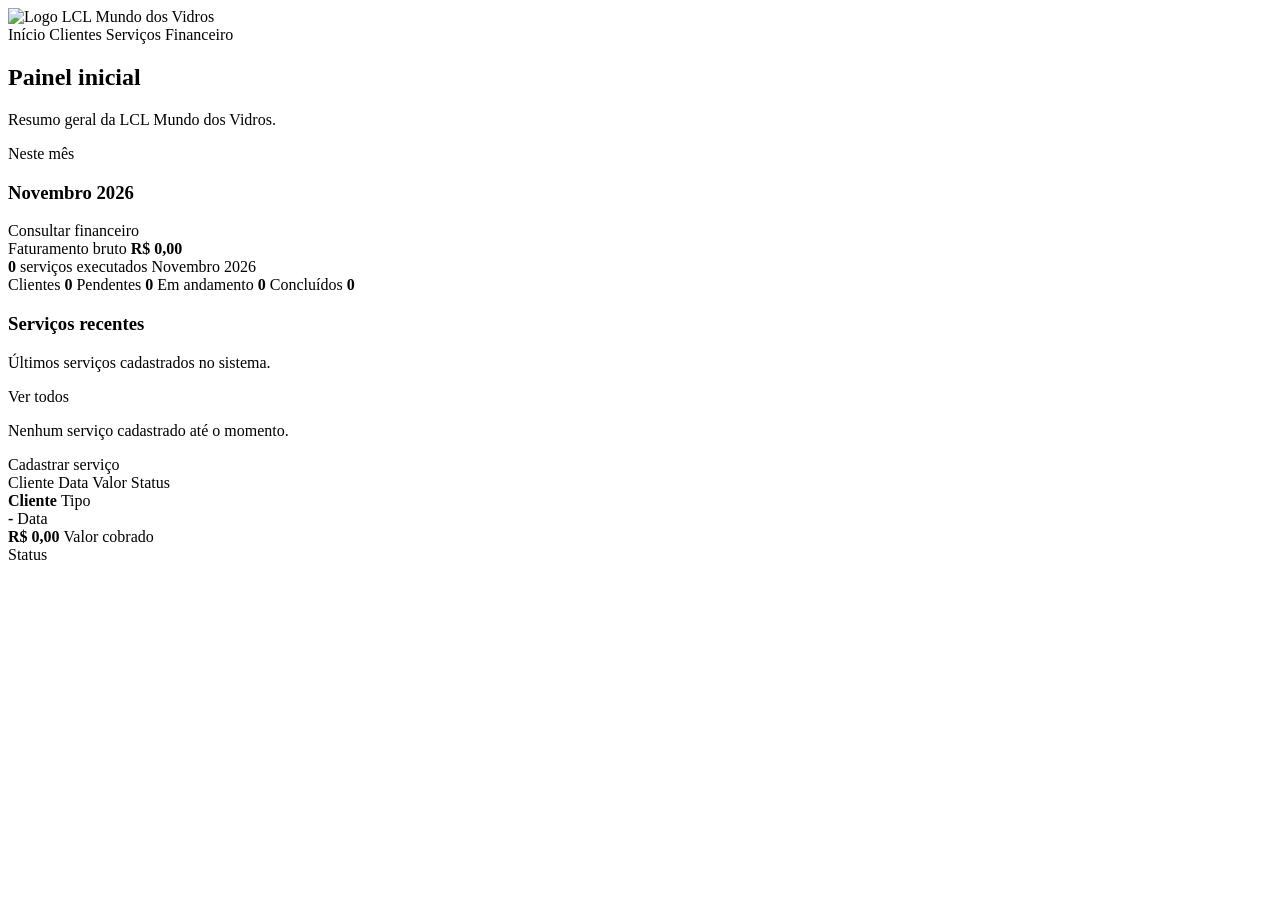
<file: src/main/resources/templates/index.html>
<!DOCTYPE html>
<html lang="pt-BR" xmlns:th="http://www.thymeleaf.org">

<head>
    <meta charset="UTF-8">

    <meta
        name="viewport"
        content="width=device-width, initial-scale=1.0">

    <title>Início | LCL Mundo dos Vidros</title>

    <link
        rel="stylesheet"
        th:href="@{/css/style.css}">
</head>

<body>

    <aside class="menu-lateral">

        <div class="logo">
            <img
                class="logo-imagem"
                th:src="@{/img/logo-lcl.png}"
                alt="Logo LCL Mundo dos Vidros">
        </div>

        <nav>
            <a th:href="@{/}" class="ativo">
                Início
            </a>

            <a th:href="@{/clientes}">
                Clientes
            </a>

            <a th:href="@{/servicos}">
                Serviços
            </a>

            <a th:href="@{/financeiro}">
                Financeiro
            </a>
        </nav>

    </aside>

    <main class="conteudo">

        <header class="cabecalho">
            <h2>Painel inicial</h2>

            <p>
                Resumo geral da LCL Mundo dos Vidros.
            </p>
        </header>

        <section class="home-grid">

            <!-- Resumo financeiro do mês -->

            <article class="painel resumo-mensal">

                <div class="titulo-resumo">

                    <div>
                        <span class="rotulo-resumo">
                            Neste mês
                        </span>

                        <h3 th:text="${nomeMes}">
                            Novembro 2026
                        </h3>
                    </div>

                    <a
                        class="link-consultar"
                        th:href="@{/financeiro}">
                        Consultar financeiro
                    </a>

                </div>

                <div class="cartao-faturamento">

                    <span>Faturamento bruto</span>

                    <strong
                        th:text="${'R$ ' + #numbers.formatDecimal(
                            totalBrutoMes,
                            1,
                            'POINT',
                            2,
                            'COMMA'
                        )}">
                        R$ 0,00
                    </strong>

                    <div class="rodape-faturamento">

                        <span>
                            <b th:text="${quantidadeExecutadosMes}">
                                0
                            </b>

                            <span
                                th:text="${quantidadeExecutadosMes == 1
                                    ? ' serviço executado'
                                    : ' serviços executados'}">
                                serviços executados
                            </span>
                        </span>

                        <span th:text="${nomeMes}">
                            Novembro 2026
                        </span>

                    </div>

                </div>

                <!-- Quantidades gerais -->

                <div class="resumo-status">

                    <a
                        class="item-status"
                        th:href="@{/clientes}">

                        <span>Clientes</span>

                        <strong th:text="${quantidadeClientes}">
                            0
                        </strong>

                    </a>

                    <a
                        class="item-status"
                        th:href="@{/servicos(status='Pendente')}">

                        <span>Pendentes</span>

                        <strong th:text="${quantidadePendentes}">
                            0
                        </strong>

                    </a>

                    <a
                        class="item-status"
                        th:href="@{/servicos(status='Em andamento')}">

                        <span>Em andamento</span>

                        <strong th:text="${quantidadeEmAndamento}">
                            0
                        </strong>

                    </a>

                    <a
                        class="item-status"
                        th:href="@{/servicos(status='Concluído')}">

                        <span>Concluídos</span>

                        <strong th:text="${quantidadeConcluidos}">
                            0
                        </strong>

                    </a>

                </div>

            </article>

            <!-- Serviços recentes -->

            <article class="painel painel-servicos-recentes">

                <div class="cabecalho-servicos-recentes">

                    <div>
                        <h3>Serviços recentes</h3>

                        <p>
                            Últimos serviços cadastrados no sistema.
                        </p>
                    </div>

                    <a
                        class="botao"
                        th:href="@{/servicos}">
                        Ver todos
                    </a>

                </div>

                <!-- Só aparece quando não existem serviços -->

                <div
                    class="estado-vazio"
                    th:if="${#lists.isEmpty(servicosRecentes)}">

                    <p>
                        Nenhum serviço cadastrado até o momento.
                    </p>

                    <a
                        class="botao"
                        th:href="@{/servicos/novo}">
                        Cadastrar serviço
                    </a>

                </div>

                <!-- Só aparece quando existem serviços -->

                <div
                    class="lista-servicos-home"
                    th:unless="${#lists.isEmpty(servicosRecentes)}">

                    <div class="cabecalho-lista-home">
                        <span>Cliente</span>
                        <span>Data</span>
                        <span>Valor</span>
                        <span>Status</span>
                    </div>

                    <a
                        class="servico-home"
                        th:each="servico : ${servicosRecentes}"
                        th:href="@{/servicos/{id}/consultar(
                            id=${servico.idServico}
                        )}">

                        <!-- Cliente e tipo -->

                        <div class="servico-home-cliente">

                            <strong
                                th:text="${servico.cliente != null
                                    ? 'ID ' + servico.cliente.idCliente
                                        + ' - ' + servico.cliente.nome
                                    : 'Cliente não informado'}">
                                Cliente
                            </strong>

                            <span
                                th:text="${servico.tipoDeServico != null
                                    ? servico.tipoDeServico.tipo
                                    : 'Tipo não informado'}">
                                Tipo
                            </span>

                        </div>

                        <!-- Data -->

                        <div class="servico-home-data">

                            <strong
                                th:text="${servico.dataInstalacao != null
                                    ? #temporals.format(
                                        servico.dataInstalacao,
                                        'dd/MM/yyyy'
                                      )
                                    : (servico.dataVenda != null
                                        ? #temporals.format(
                                            servico.dataVenda,
                                            'dd/MM/yyyy'
                                          )
                                        : '-')}">
                                -
                            </strong>

                            <span
                                th:text="${servico.dataInstalacao != null
                                    ? 'Execução'
                                    : (servico.dataVenda != null
                                        ? 'Venda'
                                        : 'Sem data')}">
                                Data
                            </span>

                        </div>

                        <!-- Valor -->

                        <div class="servico-home-valor">

                            <strong
                                th:text="${servico.valorCobrado != null
                                    ? 'R$ ' + #numbers.formatDecimal(
                                        servico.valorCobrado,
                                        1,
                                        'POINT',
                                        2,
                                        'COMMA'
                                      )
                                    : '-'}">
                                R$ 0,00
                            </strong>

                            <span>Valor cobrado</span>

                        </div>

                        <!-- Status -->

                        <div class="servico-home-status">

                            <span
                                class="status-servico"
                                th:classappend="${servico.statusServico == 'Pendente'}
                                    ? ' status-pendente'
                                    : (${servico.statusServico == 'Em andamento'}
                                        ? ' status-andamento'
                                        : (${servico.statusServico == 'Concluído'}
                                            ? ' status-concluido'
                                            : ''))"
                                th:text="${servico.statusServico != null
                                    and !servico.statusServico.isBlank()
                                    ? servico.statusServico
                                    : 'Sem status'}">
                                Status
                            </span>

                        </div>

                    </a>

                </div>

            </article>

        </section>

    </main>

</body>

</html>
</file>
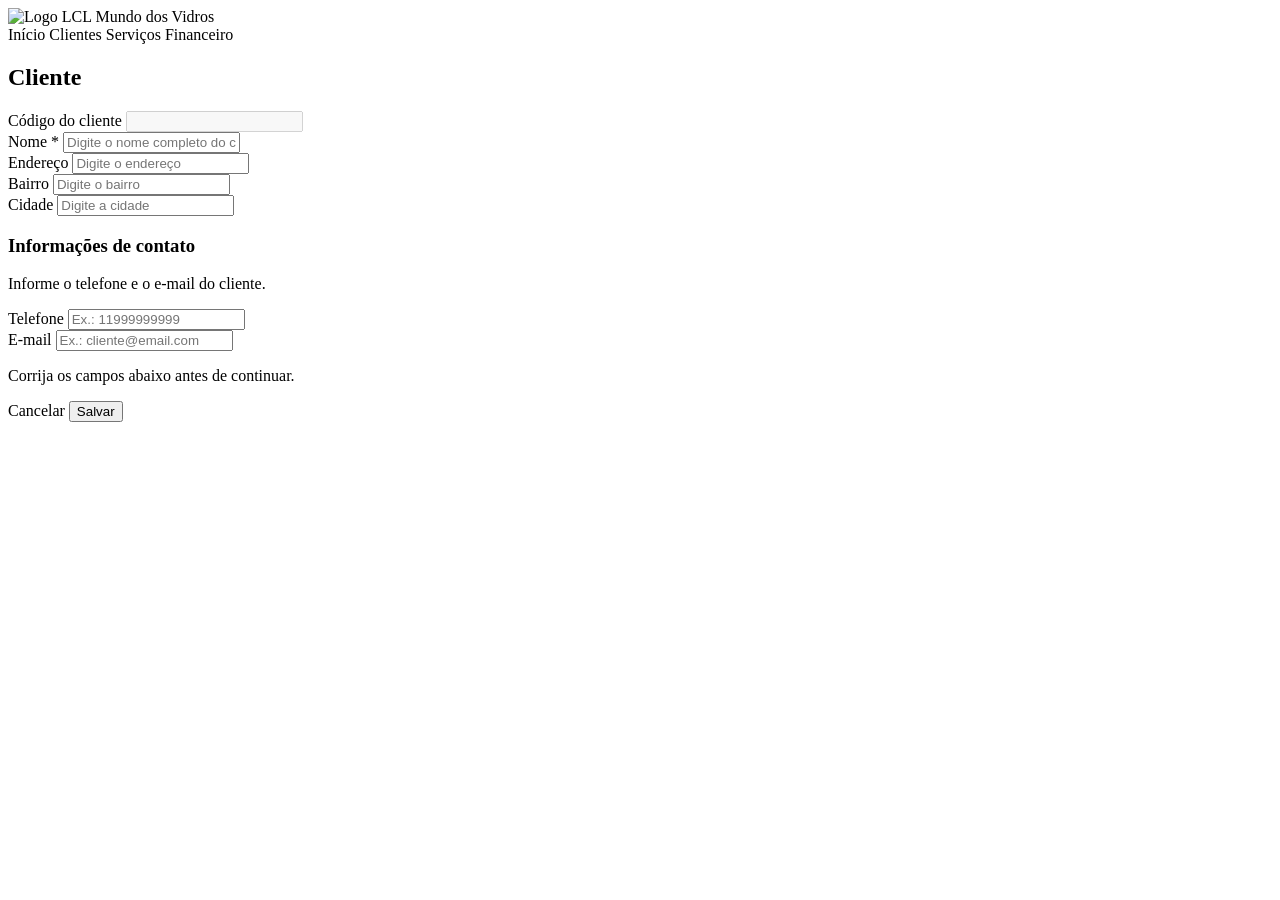
<file: src/main/resources/templates/clientes/formulario.html>
<!DOCTYPE html>
<html lang="pt-BR" xmlns:th="http://www.thymeleaf.org">
<head>
    <meta charset="UTF-8">

    <meta
        name="viewport"
        content="width=device-width, initial-scale=1.0">

    <title
        th:text="${cliente.idCliente == null}
            ? 'Novo cliente | LCL Mundo dos Vidros'
            : 'Editar cliente | LCL Mundo dos Vidros'">
        Cliente | LCL Mundo dos Vidros
    </title>

    <link
        rel="stylesheet"
        th:href="@{/css/style.css}">
</head>

<body>

    <aside class="menu-lateral">
        <div class="logo">
            <img
                class="logo-imagem"
                th:src="@{/img/logo-lcl.png}"
                alt="Logo LCL Mundo dos Vidros">
        </div>

        <nav>
            <a th:href="@{/}">Início</a>
            <a th:href="@{/clientes}" class="ativo">Clientes</a>
            <a th:href="@{/servicos}">Serviços</a>
            <a th:href="@{/financeiro}">Financeiro</a>
        </nav>
    </aside>

    <main class="conteudo">

        <header class="cabecalho">
            <h2
                th:text="${cliente.idCliente == null}
                    ? 'Novo cliente'
                    : 'Editar cliente'">
                Cliente
            </h2>

            <p
                th:text="${cliente.idCliente == null}
                    ? 'Preencha os dados para cadastrar um cliente.'
                    : 'Altere os dados do cliente selecionado.'">
            </p>
        </header>

        <section class="painel painel-formulario">

            <form
                class="formulario"
                th:action="@{/clientes/salvar}"
                th:object="${cliente}"
                method="post">

                <input
                    type="hidden"
                    th:field="*{idCliente}">

                <div
                    class="campo campo-completo"
                    th:if="${cliente.idCliente != null}">

                    <label for="idClienteExibido">
                        Código do cliente
                    </label>

                    <input
                        id="idClienteExibido"
                        type="text"
                        th:value="${cliente.idCliente}"
                        disabled>
                </div>

                <div class="campo campo-completo">
                    <label for="nome">
                        Nome <span class="obrigatorio">*</span>
                    </label>

                    <input
                        id="nome"
                        type="text"
                        th:field="*{nome}"
                        minlength="3"
                        maxlength="255"
                        pattern="[A-Za-zÀ-ÿ\s]+"
                        placeholder="Digite o nome completo do cliente"
                        required>

                    <span
                        class="mensagem-erro"
                        th:if="${#fields.hasErrors('nome')}"
                        th:errors="*{nome}">
                    </span>
                </div>

                <div class="campo campo-completo">
                    <label for="endereco">Endereço</label>

                    <input
                        id="endereco"
                        type="text"
                        th:field="*{endereco}"
                        minlength="5"
                        maxlength="255"
                        placeholder="Digite o endereço"
                        required>
                    <span
                        class="mensagem-erro"
                        th:if="${#fields.hasErrors('endereco')}"
                        th:errors="*{endereco}">
                    </span>
                </div>

                <div class="campo">
                    <label for="bairro">Bairro</label>

                    <input
                        id="bairro"
                        type="text"
                        th:field="*{bairro}"
                        minlength="3"
                        maxlength="255"
                        placeholder="Digite o bairro"
                        required>
                    <span
                        class="mensagem-erro"
                        th:if="${#fields.hasErrors('bairro')}"
                        th:errors="*{bairro}">
                    </span>
                </div>

                <div class="campo">
                    <label for="cidade">Cidade</label>

                    <input
                        id="cidade"
                        type="text"
                        th:field="*{cidade}"
                        minlength="3"
                        maxlength="255"
                        pattern="[A-Za-zÀ-ÿ\s]+"
                        placeholder="Digite a cidade"
                        required>
                    <span
                        class="mensagem-erro"
                        th:if="${#fields.hasErrors('cidade')}"
                        th:errors="*{cidade}">
                    </span>
                </div>
                

                <div class="separador-formulario campo-completo">
                        <h3>Informações de contato</h3>
                        <p>Informe o telefone e o e-mail do cliente.</p>
                    </div>

                    <div class="campo">
                        <label for="telefone">Telefone</label>

                        <input
                            id="telefone"
                            type="tel"
                            th:field="*{contato.telefone}"
                            maxlength="20"
                            pattern="^[0-9()\- ]+"
                            placeholder="Ex.: 11999999999"
                            required>

                        <span
                            class="mensagem-erro"
                            th:if="${#fields.hasErrors('contato.telefone')}"
                            th:errors="*{contato.telefone}">
                        </span>
                    </div>

                    <div class="campo">
                        <label for="email">E-mail</label>

                        <input
                            id="email"
                            type="email"
                            th:field="*{contato.email}"
                            maxlength="255"
                            placeholder="Ex.: cliente@email.com"
                            required>

                        <span
                            class="mensagem-erro"
                            th:if="${#fields.hasErrors('contato.email')}"
                            th:errors="*{contato.email}">
                        </span>
                </div>

                <div
                    class="mensagem-erro-geral"
                    th:if="${#fields.hasAnyErrors()}">

                    <p>Corrija os campos abaixo antes de continuar.</p>

                </div>


                <div class="acoes-formulario campo-completo">
                    <a
                        class="botao botao-secundario"
                        th:href="@{/clientes}">
                        Cancelar
                    </a>

                    <button
                        class="botao botao-salvar"
                        type="submit"
                        th:text="${cliente.idCliente == null}
                            ? 'Salvar cliente'
                            : 'Salvar alterações'">
                        Salvar
                    </button>
                </div>

            </form>

        </section>

    </main>

</body>
</html>
</file>
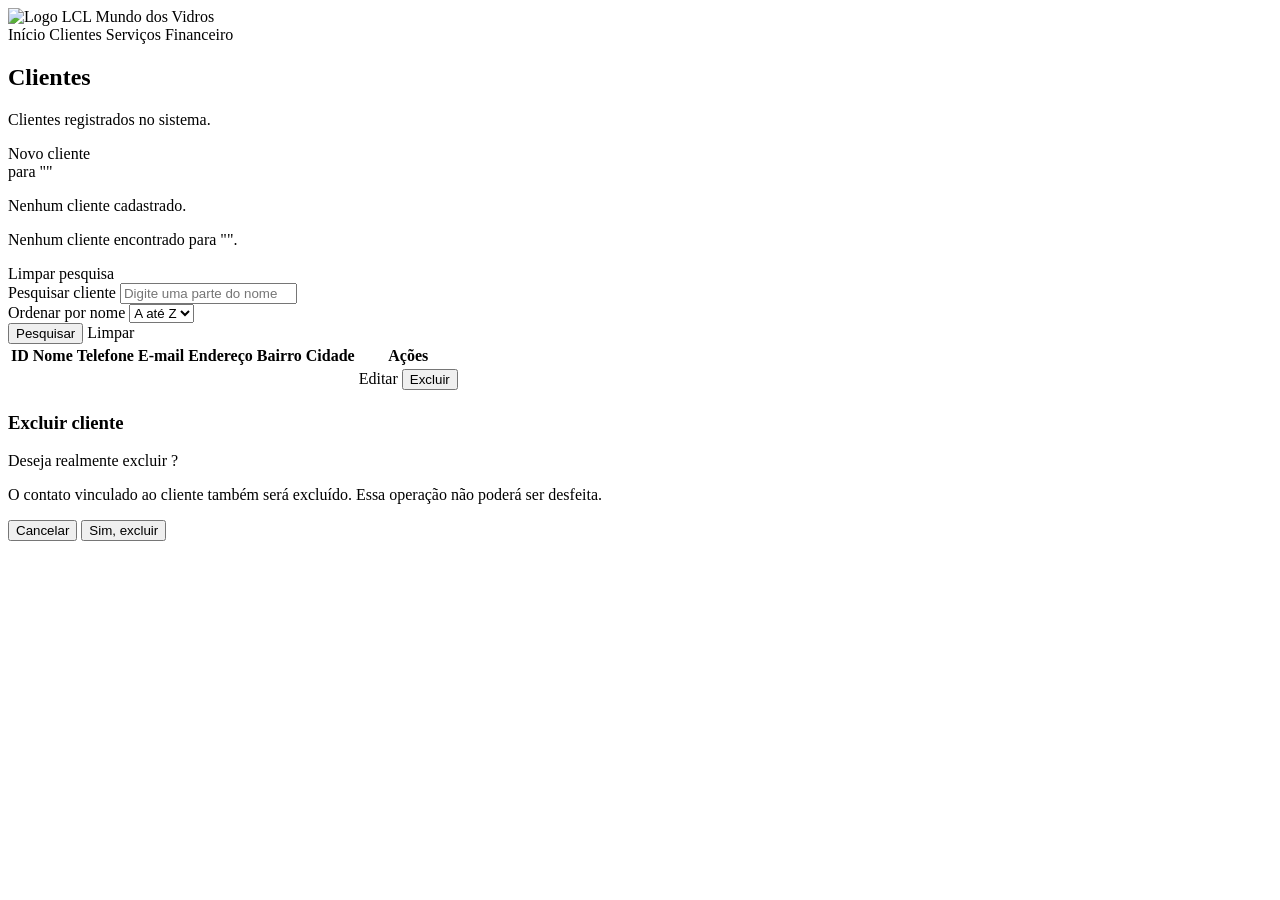
<file: src/main/resources/templates/clientes/lista.html>
<!DOCTYPE html>
<html lang="pt-BR" xmlns:th="http://www.thymeleaf.org">
<head>
    <meta charset="UTF-8">

    <meta
        name="viewport"
        content="width=device-width, initial-scale=1.0">

    <title>Clientes | LCL Mundo dos Vidros</title>

    <link
        rel="stylesheet"
        th:href="@{/css/style.css}">
</head>

<body>

    <aside class="menu-lateral">
        <div class="logo">
            <img
                class="logo-imagem"
                th:src="@{/img/logo-lcl.png}"
                alt="Logo LCL Mundo dos Vidros">
        </div>

        <nav>
            <a th:href="@{/}">Início</a>
            <a th:href="@{/clientes}" class="ativo">Clientes</a>
            <a th:href="@{/servicos}">Serviços</a>
            <a th:href="@{/financeiro}">Financeiro</a>
        </nav>
    </aside>

    <main class="conteudo">

        <div
            class="alerta-sucesso"
            th:if="${mensagem}"
            th:text="${mensagem}">
        </div>

        <div
            class="alerta-erro"
            th:if="${mensagemErro}"
            th:text="${mensagemErro}">
        </div>

        <header class="cabecalho cabecalho-lista">
            <div>
                <h2>Clientes</h2>
                <p>Clientes registrados no sistema.</p>
            </div>

            <a th:href="@{/clientes/novo}" class="botao">
                 Novo cliente
            </a>
        </header>

        <section class="painel">

        <div class="resumo-resultados">

            <span
                th:text="${#lists.size(clientes) == 1}
                    ? '1 cliente encontrado'
                    : ${#lists.size(clientes)} + ' clientes encontrados'">
            </span>

            <span
                th:if="${nomePesquisado != null
                    and !nomePesquisado.isBlank()}">

                para
                "<strong th:text="${nomePesquisado}"></strong>"
            </span>

        </div>

            <div
                    class="estado-vazio"
                    th:if="${#lists.isEmpty(clientes)}">

                <p
                    th:if="${nomePesquisado == null
                        or nomePesquisado.isBlank()}">
                    Nenhum cliente cadastrado.
                </p>

                <p
                    th:unless="${nomePesquisado == null
                        or nomePesquisado.isBlank()}">

                    Nenhum cliente encontrado para
                    "<strong th:text="${nomePesquisado}"></strong>".
                </p>

                <a
                    class="botao botao-secundario"
                    th:if="${nomePesquisado != null
                        and !nomePesquisado.isBlank()}"
                    th:href="@{/clientes}">
                    Limpar pesquisa
                </a>

             </div>


             <section class="painel painel-filtros">

                <form
                    class="formulario-pesquisa"
                    th:action="@{/clientes}"
                    method="get">

                    <div class="campo-pesquisa">
                        <label for="nome">Pesquisar cliente</label>

                        <input
                            id="nome"
                            type="search"
                            name="nome"
                            th:value="${nomePesquisado}"
                            placeholder="Digite uma parte do nome"
                            autocomplete="off">
                    </div>

                    <div class="campo-ordenacao">
                        <label for="ordem">Ordenar por nome</label>

                        <select
                                id="ordem"
                                name="ordem"
                                onchange="this.form.submit()">

                            <option
                                value="asc"
                                th:selected="${ordemSelecionada == 'asc'}">
                                A até Z
                            </option>

                            <option
                                value="desc"
                                th:selected="${ordemSelecionada == 'desc'}">
                                Z até A
                            </option>
                        </select>
                    </div>

                    <div class="acoes-pesquisa">

                        <button
                            class="botao botao-pesquisar"
                            type="submit">
                            Pesquisar
                        </button>

                        <a
                            class="botao botao-limpar"
                            th:href="@{/clientes}">
                            Limpar
                        </a>

                    </div>

                </form>

</section>

            <div
                class="tabela-responsiva"
                th:unless="${#lists.isEmpty(clientes)}">

                <table class="tabela">
                    <thead>
                        <tr>
                            <th>ID</th>
                            <th>Nome</th>
                            <th>Telefone</th>
                            <th>E-mail</th>
                            <th>Endereço</th>
                            <th>Bairro</th>
                            <th>Cidade</th>
                            <th>Ações</th>
                        </tr>
                    </thead>

                   <tbody>
                        <tr th:each="cliente : ${clientes}">
                            <td th:text="${cliente.idCliente}"></td>
                            <td th:text="${cliente.nome}"></td>

                            <td
                                th:text="${cliente.contato != null
                                    and cliente.contato.telefone != null
                                    and !cliente.contato.telefone.isBlank()
                                    ? cliente.contato.telefone
                                    : '-'}">
                            </td>

                            <td
                                th:text="${cliente.contato != null
                                    and cliente.contato.email != null
                                    and !cliente.contato.email.isBlank()
                                    ? cliente.contato.email
                                    : '-'}">
                            </td>

                            <td th:text="${cliente.endereco ?: '-'}"></td>
                            <td th:text="${cliente.bairro ?: '-'}"></td>
                            <td th:text="${cliente.cidade ?: '-'}"></td>

                                <td class="acoes-tabela">

                                    <div class="grupo-acoes">

                                        <a
                                            class="botao-editar"
                                            th:href="@{/clientes/{id}/editar(
                                                id=${cliente.idCliente}
                                            )}">
                                            Editar
                                        </a>

                                        <button
                                            class="botao-excluir"
                                            type="button"
                                            th:attr="
                                                data-id=${cliente.idCliente},
                                                data-nome=${cliente.nome}"
                                            onclick="abrirConfirmacaoExclusao(this)">
                                            Excluir
                                        </button>

                                    </div>

                                </td>
                        </tr>
                    </tbody>

                </table>

            </div>
        </section>

    </main>

    <div
    id="modalExclusao"
    class="modal"
    aria-hidden="true">

    <div class="modal-conteudo">

        <h3>Excluir cliente</h3>

        <p>
            Deseja realmente excluir
            <strong id="nomeClienteExclusao"></strong>?
        </p>

        <p class="aviso-exclusao">
            O contato vinculado ao cliente também será excluído.
            Essa operação não poderá ser desfeita.
        </p>

        <form
            id="formExclusao"
            th:action="@{/clientes/excluir}"
            method="post">

            <input
                id="idClienteExclusao"
                type="hidden"
                name="id">

            <div class="acoes-modal">

                <button
                    class="botao botao-secundario"
                    type="button"
                    onclick="fecharConfirmacaoExclusao()">
                    Cancelar
                </button>

                <button
                    class="botao botao-confirmar-exclusao"
                    type="submit">
                    Sim, excluir
                </button>

            </div>

        </form>

    </div>

</div>

<script>
    function abrirConfirmacaoExclusao(botao) {
        const idCliente = botao.dataset.id;
        const nomeCliente = botao.dataset.nome;

        document.getElementById("idClienteExclusao").value = idCliente;
        document.getElementById("nomeClienteExclusao").textContent =
            '"' + nomeCliente + '"';

        const modal = document.getElementById("modalExclusao");

        modal.classList.add("modal-visivel");
        modal.setAttribute("aria-hidden", "false");
    }

    function fecharConfirmacaoExclusao() {
        const modal = document.getElementById("modalExclusao");

        modal.classList.remove("modal-visivel");
        modal.setAttribute("aria-hidden", "true");

        document.getElementById("idClienteExclusao").value = "";
        document.getElementById("nomeClienteExclusao").textContent = "";
    }

    document
        .getElementById("modalExclusao")
        .addEventListener("click", function (evento) {
            if (evento.target === this) {
                fecharConfirmacaoExclusao();
            }
        });

    document.addEventListener("keydown", function (evento) {
        if (evento.key === "Escape") {
            fecharConfirmacaoExclusao();
        }
    });
</script>

</body>
</html>
</file>
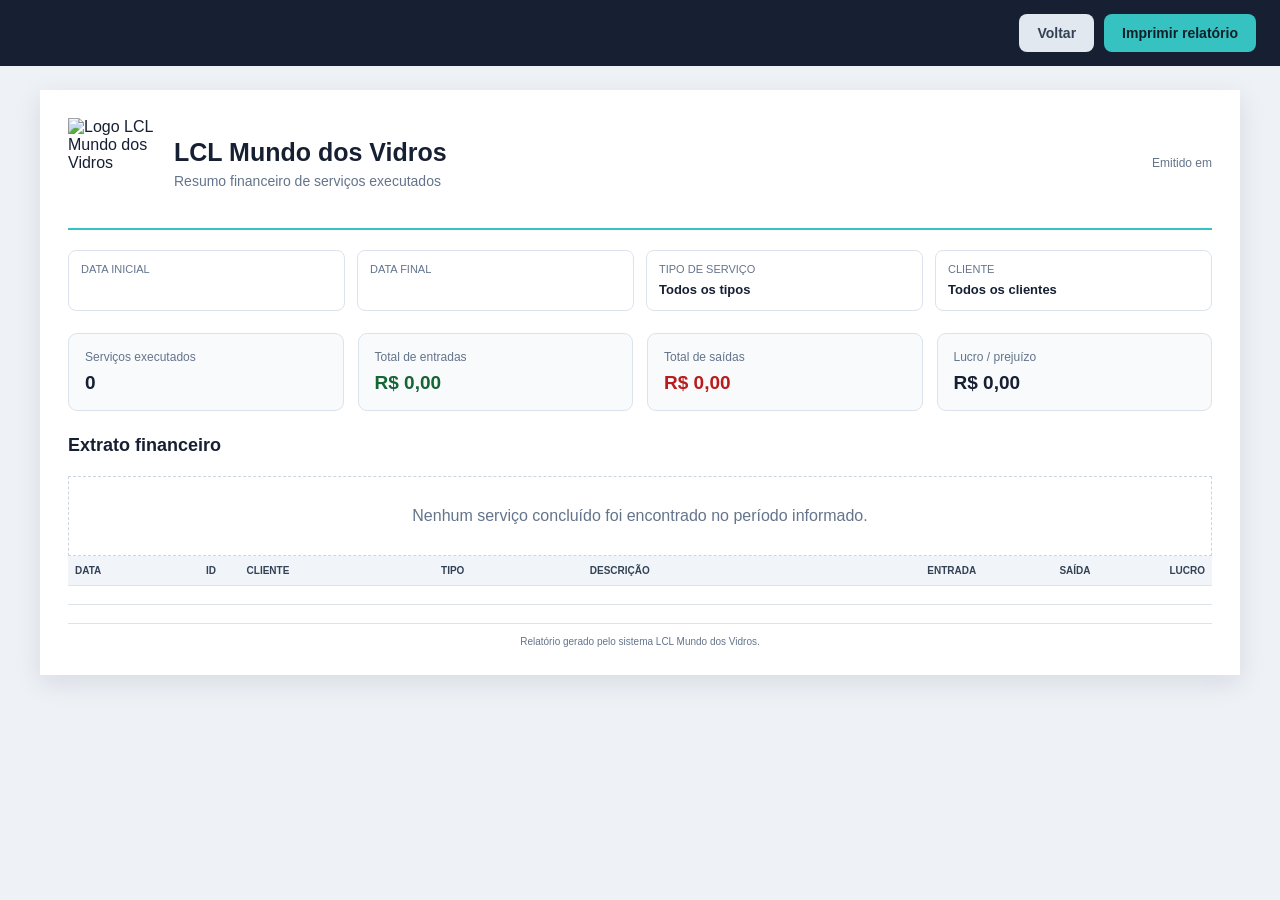
<file: src/main/resources/templates/financeiro/impressao.html>
<!DOCTYPE html>
<html lang="pt-BR" xmlns:th="http://www.thymeleaf.org">

<head>
    <meta charset="UTF-8">

    <meta
        name="viewport"
        content="width=device-width, initial-scale=1.0">

    <title>Impressão do resumo financeiro</title>

    <style>
        * {
            box-sizing: border-box;
        }

        body {
            margin: 0;
            background: #eef2f7;
            color: #172033;
            font-family: Arial, Helvetica, sans-serif;
        }

        .acoes-impressao {
            position: sticky;
            top: 0;
            z-index: 10;
            display: flex;
            justify-content: flex-end;
            gap: 10px;
            padding: 14px 24px;
            background: #172033;
        }

        .botao {
            display: inline-block;
            padding: 11px 18px;
            border: 0;
            border-radius: 8px;
            background: #35c2c1;
            color: #10202a;
            font-size: 14px;
            font-weight: bold;
            text-decoration: none;
            cursor: pointer;
        }

        .botao-secundario {
            background: #e2e8f0;
            color: #334155;
        }

        .relatorio {
            width: min(1200px, calc(100% - 40px));
            margin: 24px auto;
            padding: 28px;
            background: #ffffff;
            box-shadow: 0 8px 25px rgba(15, 23, 42, 0.10);
        }

        .cabecalho-relatorio {
            display: flex;
            align-items: center;
            justify-content: space-between;
            gap: 24px;
            padding-bottom: 20px;
            border-bottom: 2px solid #35c2c1;
        }

        .marca {
            display: flex;
            align-items: center;
            gap: 16px;
        }

        .marca img {
            width: 90px;
            height: 90px;
            object-fit: contain;
        }

        .marca h1 {
            margin: 0;
            font-size: 25px;
        }

        .marca p {
            margin: 6px 0 0;
            color: #64748b;
            font-size: 14px;
        }

        .emissao {
            color: #64748b;
            font-size: 12px;
            text-align: right;
        }

        .filtros-aplicados {
            display: grid;
            grid-template-columns: repeat(4, 1fr);
            gap: 12px;
            margin-top: 20px;
        }

        .filtro {
            padding: 12px;
            border: 1px solid #dce3ec;
            border-radius: 8px;
        }

        .filtro span {
            display: block;
            margin-bottom: 5px;
            color: #64748b;
            font-size: 11px;
            text-transform: uppercase;
        }

        .filtro strong {
            font-size: 13px;
        }

        .totais {
            display: grid;
            grid-template-columns: repeat(4, 1fr);
            gap: 14px;
            margin: 22px 0;
        }

        .total {
            padding: 16px;
            border: 1px solid #dce3ec;
            border-radius: 9px;
            background: #f8fafc;
        }

        .total span {
            display: block;
            margin-bottom: 8px;
            color: #64748b;
            font-size: 12px;
        }

        .total strong {
            font-size: 19px;
        }

        .entrada {
            color: #166534;
        }

        .saida,
        .prejuizo {
            color: #b91c1c;
        }

        .lucro {
            color: #167979;
        }

        h2 {
            margin: 24px 0 12px;
            font-size: 18px;
        }

        table {
            width: 100%;
            border-collapse: collapse;
            table-layout: fixed;
        }

        th,
        td {
            padding: 9px 7px;
            border-bottom: 1px solid #dce3ec;
            vertical-align: middle;
            font-size: 10px;
        }

        th {
            background: #f1f5f9;
            color: #334155;
            text-align: left;
            text-transform: uppercase;
        }

        .col-data {
            width: 10%;
        }

        .col-id {
            width: 5%;
            text-align: center;
        }

        .col-cliente {
            width: 17%;
        }

        .col-tipo {
            width: 13%;
        }

        .col-descricao {
            width: 25%;
            overflow-wrap: anywhere;
        }

        .col-valor {
            width: 10%;
            text-align: right;
            white-space: nowrap;
        }

        .estado-vazio {
            margin-top: 20px;
            padding: 30px;
            border: 1px dashed #cbd5e1;
            text-align: center;
            color: #64748b;
        }

        .rodape-relatorio {
            margin-top: 18px;
            padding-top: 12px;
            border-top: 1px solid #dce3ec;
            color: #64748b;
            font-size: 10px;
            text-align: center;
        }

        @page {
            size: A4 landscape;
            margin: 12mm;
        }

        @media print {
            body {
                background: white;
            }

            .nao-imprimir {
                display: none !important;
            }

            .relatorio {
                width: 100%;
                margin: 0;
                padding: 0;
                box-shadow: none;
            }

            thead {
                display: table-header-group;
            }

            tr {
                page-break-inside: avoid;
            }

            .cabecalho-relatorio,
            .totais,
            .filtros-aplicados {
                page-break-inside: avoid;
            }
        }
    </style>
</head>

<body>

    <div class="acoes-impressao nao-imprimir">

        <a
            class="botao botao-secundario"
            th:href="@{/financeiro(
                dataInicial=${dataInicial},
                dataFinal=${dataFinal},
                cliente=${clientePesquisado}
            )}">
            Voltar
        </a>

        <button
            class="botao"
            type="button"
            onclick="window.print()">
            Imprimir relatório
        </button>

    </div>

    <main class="relatorio">

        <header class="cabecalho-relatorio">

            <div class="marca">

                <img
                    th:src="@{/img/logo-lcl.png}"
                    alt="Logo LCL Mundo dos Vidros">

                <div>
                    <h1>LCL Mundo dos Vidros</h1>

                    <p>
                        Resumo financeiro de serviços executados
                    </p>
                </div>

            </div>

            <div class="emissao">
                Emitido em
                <strong
                    th:text="${#temporals.format(
                        emitidoEm,
                        'dd/MM/yyyy HH:mm'
                    )}">
                </strong>
            </div>

        </header>

        <section class="filtros-aplicados">

            <div class="filtro">
                <span>Data inicial</span>

                <strong
                    th:text="${#temporals.format(
                        dataInicial,
                        'dd/MM/yyyy'
                    )}">
                </strong>
            </div>

            <div class="filtro">
                <span>Data final</span>

                <strong
                    th:text="${#temporals.format(
                        dataFinal,
                        'dd/MM/yyyy'
                    )}">
                </strong>
            </div>

            <div class="filtro">
                <span>Tipo de serviço</span>

                <strong th:text="${tipoSelecionadoNome}">
                    Todos os tipos
                </strong>
            </div>

            <div class="filtro">
                <span>Cliente</span>

                <strong
                    th:text="${clientePesquisado != null
                        and !clientePesquisado.isBlank()
                        ? clientePesquisado
                        : 'Todos os clientes'}">
                    Todos os clientes
                </strong>
            </div>

        </section>

        <section class="totais">

            <article class="total">
                <span>Serviços executados</span>

                <strong
                    th:text="${resumo.quantidadeServicos}">
                    0
                </strong>
            </article>

            <article class="total">
                <span>Total de entradas</span>

                <strong
                    class="entrada"
                    th:text="${'R$ ' + #numbers.formatDecimal(
                        resumo.totalEntradas,
                        1,
                        'POINT',
                        2,
                        'COMMA'
                    )}">
                    R$ 0,00
                </strong>
            </article>

            <article class="total">
                <span>Total de saídas</span>

                <strong
                    class="saida"
                    th:text="${'R$ ' + #numbers.formatDecimal(
                        resumo.totalSaidas,
                        1,
                        'POINT',
                        2,
                        'COMMA'
                    )}">
                    R$ 0,00
                </strong>
            </article>

            <article class="total">
                <span>Lucro / prejuízo</span>

                <strong
                    th:class="${resumo.lucro.signum() >= 0}
                        ? 'lucro'
                        : 'prejuizo'"
                    th:text="${'R$ ' + #numbers.formatDecimal(
                        resumo.lucro,
                        1,
                        'POINT',
                        2,
                        'COMMA'
                    )}">
                    R$ 0,00
                </strong>
            </article>

        </section>

        <h2>Extrato financeiro</h2>

        <div
            class="estado-vazio"
            th:if="${#lists.isEmpty(resumo.servicos)}">

            Nenhum serviço concluído foi encontrado
            no período informado.

        </div>

        <table
            th:unless="${#lists.isEmpty(resumo.servicos)}">

            <thead>
                <tr>
                    <th class="col-data">Data</th>
                    <th class="col-id">ID</th>
                    <th class="col-cliente">Cliente</th>
                    <th class="col-tipo">Tipo</th>
                    <th class="col-descricao">Descrição</th>
                    <th class="col-valor">Entrada</th>
                    <th class="col-valor">Saída</th>
                    <th class="col-valor">Lucro</th>
                </tr>
            </thead>

            <tbody>

                <tr th:each="servico : ${resumo.servicos}">

                    <td
                        class="col-data"
                        th:text="${#temporals.format(
                            servico.dataInstalacao,
                            'dd/MM/yyyy'
                        )}">
                    </td>

                    <td
                        class="col-id"
                        th:text="${servico.idServico}">
                    </td>

                    <td
                        class="col-cliente"
                        th:text="${servico.cliente != null
                            ? servico.cliente.nome
                            : '-'}">
                    </td>

                    <td
                        class="col-tipo"
                        th:text="${servico.tipoDeServico != null
                            ? servico.tipoDeServico.tipo
                            : '-'}">
                    </td>

                    <td
                        class="col-descricao"
                        th:text="${servico.descricao != null
                            and !servico.descricao.isBlank()
                            ? servico.descricao
                            : '-'}">
                    </td>

                    <td class="col-valor entrada">
                        <span
                            th:text="${'R$ '
                                + #numbers.formatDecimal(
                                    servico.valorCobrado != null
                                        ? servico.valorCobrado
                                        : T(java.math.BigDecimal).ZERO,
                                    1,
                                    'POINT',
                                    2,
                                    'COMMA'
                                )}">
                        </span>
                    </td>

                    <td class="col-valor saida">
                        <span
                            th:text="${'R$ '
                                + #numbers.formatDecimal(
                                    servico.valorCusto != null
                                        ? servico.valorCusto
                                        : T(java.math.BigDecimal).ZERO,
                                    1,
                                    'POINT',
                                    2,
                                    'COMMA'
                                )}">
                        </span>
                    </td>

                    <td
                        class="col-valor"
                        th:with="
                            entradaServico=${servico.valorCobrado != null
                                ? servico.valorCobrado
                                : T(java.math.BigDecimal).ZERO},
                            saidaServico=${servico.valorCusto != null
                                ? servico.valorCusto
                                : T(java.math.BigDecimal).ZERO},
                            resultadoServico=${entradaServico.subtract(
                                saidaServico
                            )}
                        ">

                        <span
                            th:class="${resultadoServico.signum() >= 0}
                                ? 'lucro'
                                : 'prejuizo'"
                            th:text="${'R$ '
                                + #numbers.formatDecimal(
                                    resultadoServico,
                                    1,
                                    'POINT',
                                    2,
                                    'COMMA'
                                )}">
                        </span>
                    </td>

                </tr>

            </tbody>

        </table>

        <footer class="rodape-relatorio">
            Relatório gerado pelo sistema LCL Mundo dos Vidros.
        </footer>

    </main>

</body>

</html>
</file>
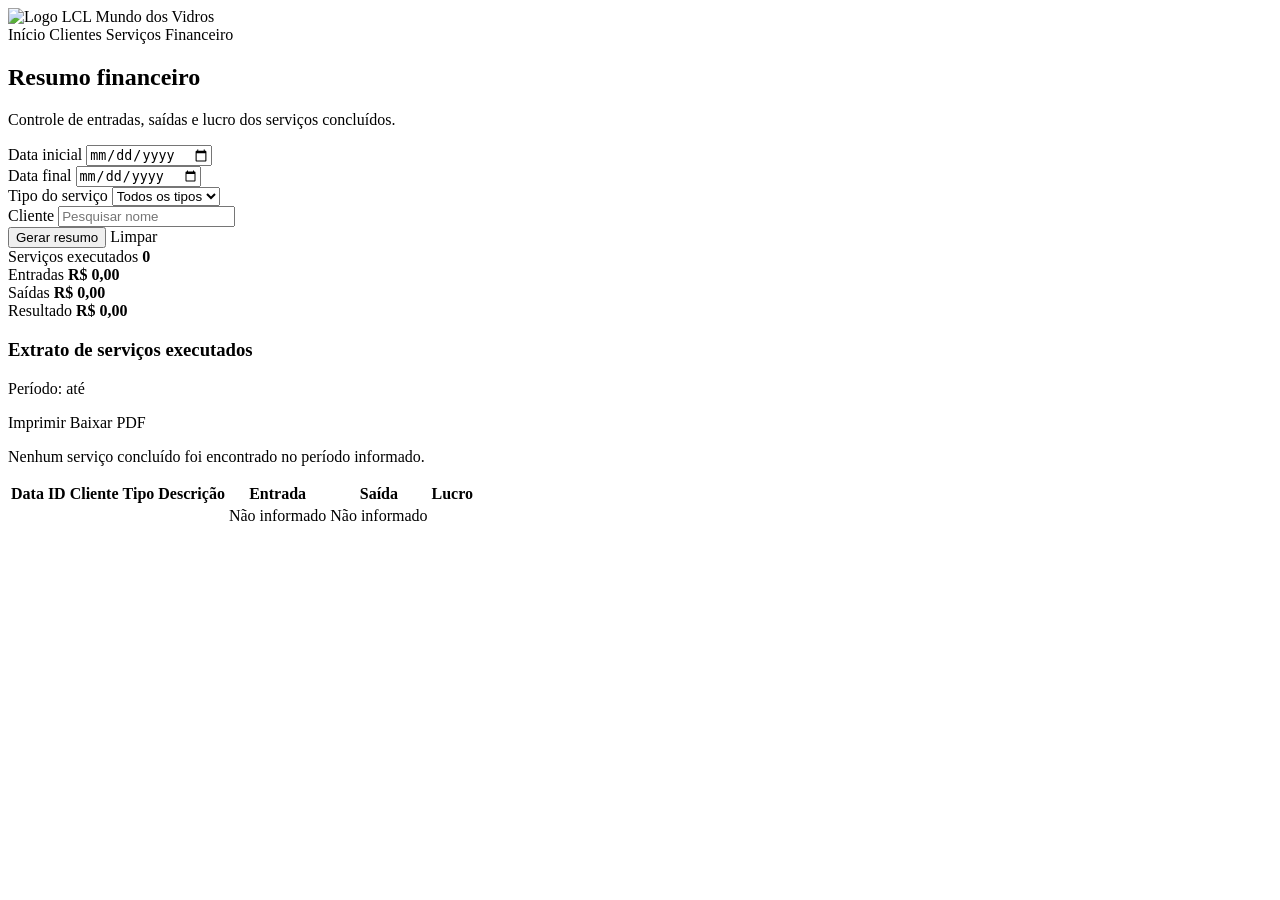
<file: src/main/resources/templates/financeiro/resumo.html>
<!DOCTYPE html>
<html lang="pt-BR" xmlns:th="http://www.thymeleaf.org">

<head>
    <meta charset="UTF-8">

    <meta
        name="viewport"
        content="width=device-width, initial-scale=1.0">

    <title>Financeiro | LCL Mundo dos Vidros</title>

    <link
        rel="stylesheet"
        th:href="@{/css/style.css}">
</head>

<body>

    <aside class="menu-lateral">

        <div class="logo">
            <img
                class="logo-imagem"
                th:src="@{/img/logo-lcl.png}"
                alt="Logo LCL Mundo dos Vidros">
        </div>

        <nav>
            <a th:href="@{/}">Início</a>
            <a th:href="@{/clientes}">Clientes</a>
            <a th:href="@{/servicos}">Serviços</a>

            <a
                th:href="@{/financeiro}"
                class="ativo">
                Financeiro
            </a>
        </nav>

    </aside>

    <main class="conteudo">

        <header class="cabecalho cabecalho-lista">

            <div>
                <h2>Resumo financeiro</h2>

                <p>
                    Controle de entradas, saídas e lucro dos
                    serviços concluídos.
                </p>
            </div>

        </header>

        <section class="painel painel-filtros-financeiro">

            <form
                class="filtros-financeiro"
                th:action="@{/financeiro}"
                method="get">

                <div class="campo-filtro">
                    <label for="dataInicial">
                        Data inicial
                    </label>

                    <input
                        id="dataInicial"
                        type="date"
                        name="dataInicial"
                        th:value="${dataInicial}">
                </div>

                <div class="campo-filtro">
                    <label for="dataFinal">
                        Data final
                    </label>

                    <input
                        id="dataFinal"
                        type="date"
                        name="dataFinal"
                        th:value="${dataFinal}">
                </div>

                <div class="campo-filtro">
                    <label for="tipo">
                        Tipo do serviço
                    </label>

                    <select id="tipo" name="tipo">
                        <option value="">
                            Todos os tipos
                        </option>

                        <option
                            th:each="tipoServico : ${tipos}"
                            th:value="${tipoServico.idTipo}"
                            th:text="${tipoServico.tipo}"
                            th:selected="${tipoSelecionado != null
                                and tipoSelecionado
                                    == tipoServico.idTipo}">
                        </option>
                    </select>
                </div>

                <div class="campo-filtro">
                    <label for="cliente">
                        Cliente
                    </label>

                    <input
                        id="cliente"
                        type="search"
                        name="cliente"
                        th:value="${clientePesquisado}"
                        placeholder="Pesquisar nome">
                </div>

                <div class="acoes-filtros-financeiro">

                    <button
                        class="botao botao-pesquisar"
                        type="submit">
                        Gerar resumo
                    </button>

                    <a
                        class="botao botao-limpar"
                        th:href="@{/financeiro}">
                        Limpar
                    </a>

                </div>

            </form>

        </section>

        <section class="indicadores indicadores-financeiro">

            <article class="cartao">
                <span>Serviços executados</span>

                <strong
                    th:text="${resumo.quantidadeServicos}">
                    0
                </strong>
            </article>

            <article class="cartao cartao-entrada">
                <span>Entradas</span>

                <strong
                    th:text="${'R$ ' + #numbers.formatDecimal(
                        resumo.totalEntradas,
                        1,
                        'POINT',
                        2,
                        'COMMA'
                    )}">
                    R$ 0,00
                </strong>
            </article>

            <article class="cartao cartao-saida">
                <span>Saídas</span>

                <strong
                    th:text="${'R$ ' + #numbers.formatDecimal(
                        resumo.totalSaidas,
                        1,
                        'POINT',
                        2,
                        'COMMA'
                    )}">
                    R$ 0,00
                </strong>
            </article>

            <article
                class="cartao"
                th:classappend="${resumo.lucro.signum() >= 0}
                    ? ' cartao-lucro'
                    : ' cartao-prejuizo'">

                <span>Resultado</span>

                <strong
                    th:text="${'R$ ' + #numbers.formatDecimal(
                        resumo.lucro,
                        1,
                        'POINT',
                        2,
                        'COMMA'
                    )}">
                    R$ 0,00
                </strong>
            </article>

        </section>

        <section class="painel">

            <div class="cabecalho-extrato">

                <div>
                    <h3>Extrato de serviços executados</h3>

                    <p>
                        Período:
                        <strong
                            th:text="${#temporals.format(
                                dataInicial,
                                'dd/MM/yyyy'
                            )}">
                        </strong>

                        até

                        <strong
                            th:text="${#temporals.format(
                                dataFinal,
                                'dd/MM/yyyy'
                            )}">
                        </strong>
                    </p>
                </div>

                <div class="acoes-relatorio">

                    <a
                        class="botao botao-secundario"
                        target="_blank"
                        th:href="@{/financeiro/imprimir(
                            dataInicial=${dataInicial},
                            dataFinal=${dataFinal},
                            tipo=${tipoSelecionado},
                            cliente=${clientePesquisado}
                        )}">
                        Imprimir
                    </a>

                   <a
                        class="botao botao-salvar"
                        download
                        th:href="@{/financeiro/pdf(
                            dataInicial=${dataInicial},
                            dataFinal=${dataFinal},
                            tipo=${tipoSelecionado},
                            cliente=${clientePesquisado}
                        )}">
                        Baixar PDF
                    </a>

                </div>

            </div>

            <div
                class="estado-vazio"
                th:if="${#lists.isEmpty(resumo.servicos)}">

                <p>
                    Nenhum serviço concluído foi encontrado
                    no período informado.
                </p>

            </div>

            <div
                class="tabela-responsiva"
                th:unless="${#lists.isEmpty(resumo.servicos)}">

                <table class="tabela tabela-financeiro">

                    <thead>
                        <tr>
                            <th>Data</th>
                            <th>ID</th>
                            <th>Cliente</th>
                            <th>Tipo</th>
                            <th>Descrição</th>
                            <th>Entrada</th>
                            <th>Saída</th>
                            <th>Lucro</th>
                        </tr>
                    </thead>

                    <tbody>

                        <tr th:each="servico : ${resumo.servicos}">

                            <td
                                th:text="${#temporals.format(
                                    servico.dataInstalacao,
                                    'dd/MM/yyyy'
                                )}">
                            </td>

                            <td th:text="${servico.idServico}">
                            </td>

                            <td
                                th:text="${servico.cliente != null
                                    ? servico.cliente.nome
                                    : '-'}">
                            </td>

                            <td
                                th:text="${servico.tipoDeServico != null
                                    ? servico.tipoDeServico.tipo
                                    : '-'}">
                            </td>

                            <td class="coluna-descricao">
                                <span
                                    class="descricao-resumida"
                                    th:text="${servico.descricao != null
                                        and !servico.descricao.isBlank()
                                        ? servico.descricao
                                        : '-'}">
                                </span>
                            </td>

                            <td class="valor-entrada">
                                <span
                                    th:if="${servico.valorCobrado != null}"
                                    th:text="${'R$ '
                                        + #numbers.formatDecimal(
                                            servico.valorCobrado,
                                            1,
                                            'POINT',
                                            2,
                                            'COMMA'
                                        )}">
                                </span>

                                <span
                                    th:unless="${servico.valorCobrado != null}">
                                    Não informado
                                </span>
                            </td>

                            <td class="valor-saida">
                                <span
                                    th:if="${servico.valorCusto != null}"
                                    th:text="${'R$ '
                                        + #numbers.formatDecimal(
                                            servico.valorCusto,
                                            1,
                                            'POINT',
                                            2,
                                            'COMMA'
                                        )}">
                                </span>

                                <span
                                    th:unless="${servico.valorCusto != null}">
                                    Não informado
                                </span>
                            </td>

                            <td class="valor-lucro">
                                <span
                                    th:with="
                                        entrada=${servico.valorCobrado != null
                                            ? servico.valorCobrado
                                            : T(java.math.BigDecimal).ZERO},
                                        saida=${servico.valorCusto != null
                                            ? servico.valorCusto
                                            : T(java.math.BigDecimal).ZERO},
                                        lucroServico=${entrada.subtract(saida)}
                                    "
                                    th:text="${'R$ '
                                        + #numbers.formatDecimal(
                                            lucroServico,
                                            1,
                                            'POINT',
                                            2,
                                            'COMMA'
                                        )}">
                                </span>
                            </td>

                        </tr>

                    </tbody>

                </table>

            </div>

        </section>

    </main>

</body>

</html>
</file>
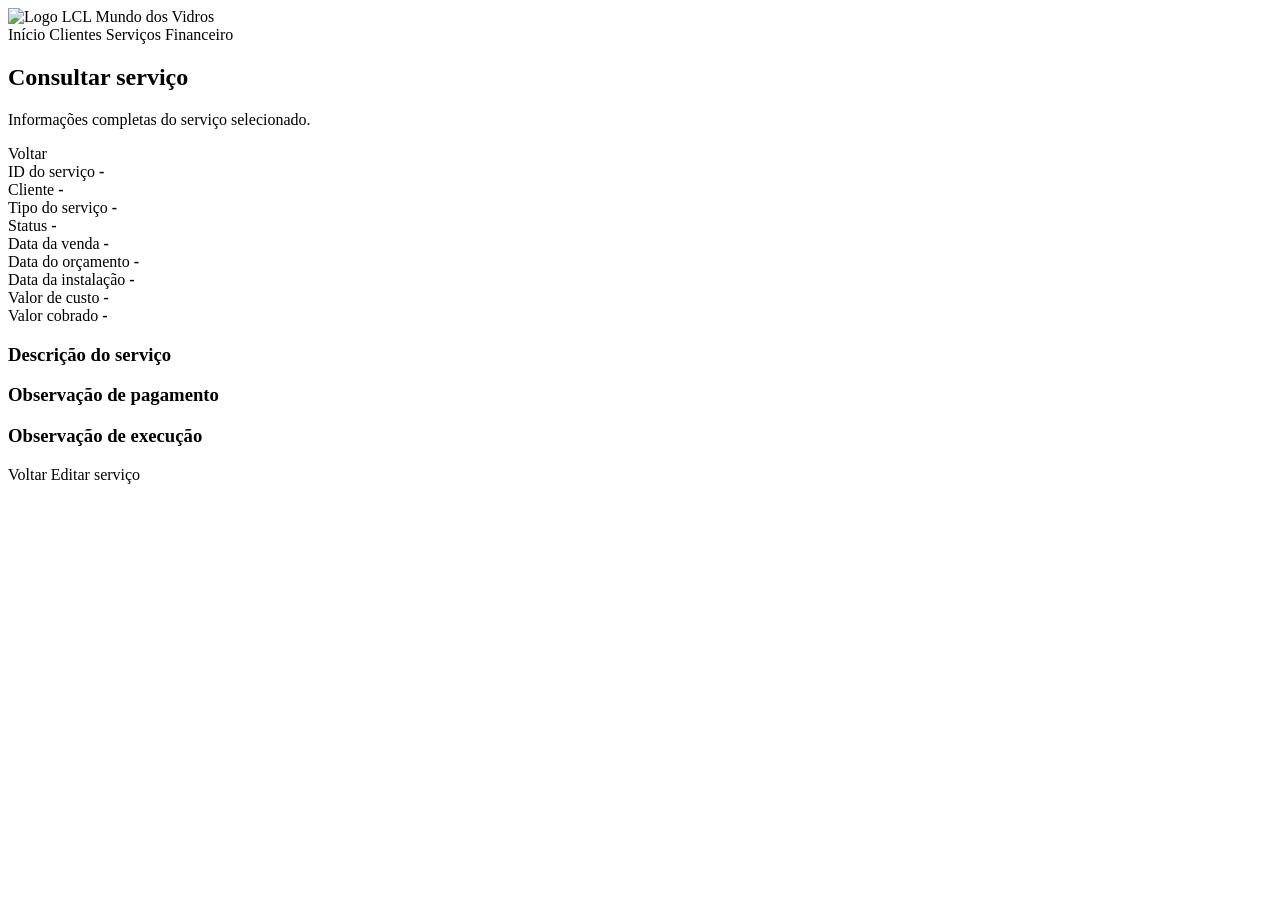
<file: src/main/resources/templates/servicos/detalhes.html>
<!DOCTYPE html>
<html lang="pt-BR" xmlns:th="http://www.thymeleaf.org">

<head>
    <meta charset="UTF-8">

    <meta
        name="viewport"
        content="width=device-width, initial-scale=1.0">

    <title>Consultar Serviço | LCL Mundo dos Vidros</title>

    <link
        rel="stylesheet"
        th:href="@{/css/style.css}">
</head>

<body>

    <aside class="menu-lateral">

        <div class="logo">
            <img
                class="logo-imagem"
                th:src="@{/img/logo-lcl.png}"
                alt="Logo LCL Mundo dos Vidros">
        </div>

        <nav>
            <a th:href="@{/}">Início</a>
            <a th:href="@{/clientes}">Clientes</a>
            <a th:href="@{/servicos}" class="ativo">Serviços</a>
           <a th:href="@{/financeiro}">Financeiro</a>
        </nav>

    </aside>

    <main class="conteudo">

        <header class="cabecalho cabecalho-lista">

            <div>
                <h2>Consultar serviço</h2>

                <p>
                    Informações completas do serviço selecionado.
                </p>
            </div>

            <a
                class="botao botao-secundario"
                th:href="@{/servicos}">
                Voltar
            </a>

        </header>

        <section class="painel painel-detalhes">

            <div class="grade-detalhes">

                <div class="item-detalhe">
                    <span>ID do serviço</span>
                    <strong th:text="${servico.idServico}">-</strong>
                </div>

                <div class="item-detalhe">
                    <span>Cliente</span>

                    <strong
                        th:text="${servico.cliente != null
                            ? 'ID ' + servico.cliente.idCliente
                                + ' - ' + servico.cliente.nome
                            : '-'}">
                        -
                    </strong>
                </div>

                <div class="item-detalhe">
                    <span>Tipo do serviço</span>

                    <strong
                        th:text="${servico.tipoDeServico != null
                            ? servico.tipoDeServico.tipo
                            : '-'}">
                        -
                    </strong>
                </div>

                <div class="item-detalhe">
                    <span>Status</span>

                    <strong
                        th:text="${servico.statusServico != null
                            ? servico.statusServico
                            : '-'}">
                        -
                    </strong>
                </div>

                <div class="item-detalhe">
                    <span>Data da venda</span>

                    <strong
                        th:text="${servico.dataVenda != null
                            ? #temporals.format(
                                servico.dataVenda,
                                'dd/MM/yyyy'
                              )
                            : '-'}">
                        -
                    </strong>
                </div>

                <div class="item-detalhe">
                    <span>Data do orçamento</span>

                    <strong
                        th:text="${servico.dataOrcamento != null
                            ? #temporals.format(
                                servico.dataOrcamento,
                                'dd/MM/yyyy'
                              )
                            : '-'}">
                        -
                    </strong>
                </div>

                <div class="item-detalhe">
                    <span>Data da instalação</span>

                    <strong
                        th:text="${servico.dataInstalacao != null
                            ? #temporals.format(
                                servico.dataInstalacao,
                                'dd/MM/yyyy'
                              )
                            : '-'}">
                        -
                    </strong>
                </div>

                <div class="item-detalhe">
                    <span>Valor de custo</span>

                    <strong
                        th:text="${servico.valorCusto != null
                            ? 'R$ ' + #numbers.formatDecimal(
                                servico.valorCusto,
                                1,
                                'POINT',
                                2,
                                'COMMA'
                              )
                            : '-'}">
                        -
                    </strong>
                </div>

                <div class="item-detalhe">
                    <span>Valor cobrado</span>

                    <strong
                        th:text="${servico.valorCobrado != null
                            ? 'R$ ' + #numbers.formatDecimal(
                                servico.valorCobrado,
                                1,
                                'POINT',
                                2,
                                'COMMA'
                              )
                            : '-'}">
                        -
                    </strong>
                </div>

            </div>

            <div class="bloco-detalhe">
                <h3>Descrição do serviço</h3>

                <p
                    th:text="${servico.descricao != null
                        and !servico.descricao.isBlank()
                        ? servico.descricao
                        : 'Nenhuma descrição informada.'}">
                </p>
            </div>

            <div class="grade-observacoes">

                <div class="bloco-detalhe">
                    <h3>Observação de pagamento</h3>

                    <p
                        th:text="${servico.observacaoPagamento != null
                            and !servico.observacaoPagamento.isBlank()
                            ? servico.observacaoPagamento
                            : 'Nenhuma observação informada.'}">
                    </p>
                </div>

                <div class="bloco-detalhe">
                    <h3>Observação de execução</h3>

                    <p
                        th:text="${servico.observacaoExecucao != null
                            and !servico.observacaoExecucao.isBlank()
                            ? servico.observacaoExecucao
                            : 'Nenhuma observação informada.'}">
                    </p>
                </div>

            </div>

            <div class="acoes-formulario">

                <a
                    class="botao botao-secundario"
                    th:href="@{/servicos}">
                    Voltar
                </a>

                <a
                    class="botao botao-salvar"
                    th:href="@{/servicos/{id}/editar(
                        id=${servico.idServico}
                    )}">
                    Editar serviço
                </a>

            </div>

        </section>

    </main>

</body>

</html>
</file>
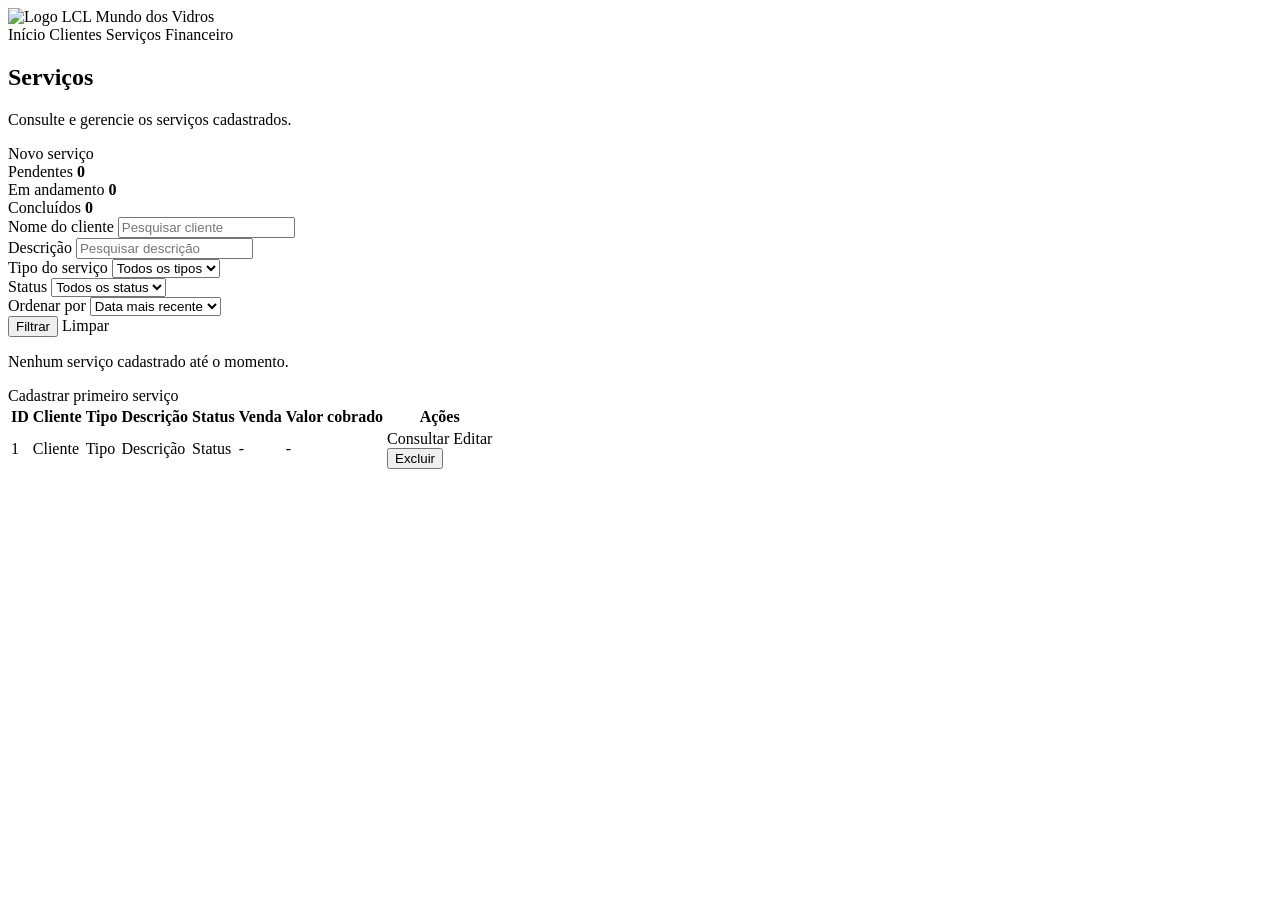
<file: src/main/resources/templates/servicos/lista.html>
<!DOCTYPE html>
<html lang="pt-BR" xmlns:th="http://www.thymeleaf.org">

<head>
    <meta charset="UTF-8">

    <meta
        name="viewport"
        content="width=device-width, initial-scale=1.0">

    <title>Serviços | LCL Mundo dos Vidros</title>

    <link
        rel="stylesheet"
        th:href="@{/css/style.css}">
</head>

<body>

    <aside class="menu-lateral">

        <div class="logo">
            <img
                class="logo-imagem"
                th:src="@{/img/logo-lcl.png}"
                alt="Logo LCL Mundo dos Vidros">
        </div>

        <nav>
            <a th:href="@{/}">Início</a>

            <a th:href="@{/clientes}">
                Clientes
            </a>

            <a
                th:href="@{/servicos}"
                class="ativo">
                Serviços
            </a>


            <a th:href="@{/financeiro}">Financeiro</a>
        </nav>

    </aside>

    <main class="conteudo">

        <div
            class="alerta-sucesso"
            th:if="${mensagem}"
            th:text="${mensagem}">
        </div>

        <div
            class="alerta-erro"
            th:if="${mensagemErro}"
            th:text="${mensagemErro}">
        </div>

        <header class="cabecalho cabecalho-lista">

            <div>
                <h2>Serviços</h2>

                <p>
                    Consulte e gerencie os serviços cadastrados.
                </p>
            </div>

            <a
                class="botao"
                th:href="@{/servicos/novo}">
                Novo serviço
            </a>

        </header>


        

        <section class="indicadores indicadores-servicos">

            <article class="cartao">
                <span>Pendentes</span>

                <strong th:text="${quantidadePendentes}">
                    0
                </strong>
            </article>

            <article class="cartao">
                <span>Em andamento</span>

                <strong th:text="${quantidadeEmAndamento}">
                    0
                </strong>
            </article>

            <article class="cartao">
                <span>Concluídos</span>

                <strong th:text="${quantidadeConcluidos}">
                    0
                </strong>
            </article>

        </section>

        <section class="painel painel-filtros-servicos">

                <form
                    class="filtros-servicos"
                    th:action="@{/servicos}"
                    method="get">

                    <div class="campo-filtro">
                        <label for="cliente">
                            Nome do cliente
                        </label>

                        <input
                            id="cliente"
                            type="search"
                            name="cliente"
                            th:value="${clientePesquisado}"
                            placeholder="Pesquisar cliente"
                            autocomplete="off">
                    </div>

                    <div class="campo-filtro">
                        <label for="descricao">
                            Descrição
                        </label>

                        <input
                            id="descricao"
                            type="search"
                            name="descricao"
                            th:value="${descricaoPesquisada}"
                            placeholder="Pesquisar descrição"
                            autocomplete="off">
                    </div>

                    <div class="campo-filtro">
                        <label for="tipo">
                            Tipo do serviço
                        </label>

                        <select id="tipo" name="tipo">
                            <option value="">
                                Todos os tipos
                            </option>

                            <option
                                th:each="tipoServico : ${tipos}"
                                th:value="${tipoServico.idTipo}"
                                th:text="${tipoServico.tipo}"
                                th:selected="${tipoSelecionado != null
                                    and tipoSelecionado == tipoServico.idTipo}">
                            </option>
                        </select>
                    </div>

                    <div class="campo-filtro">
                        <label for="status">
                            Status
                        </label>

                        <select id="status" name="status">
                            <option value="">
                                Todos os status
                            </option>

                            <option
                                value="Pendente"
                                th:selected="${statusSelecionado == 'Pendente'}">
                                Pendente
                            </option>

                            <option
                                value="Em andamento"
                                th:selected="${statusSelecionado == 'Em andamento'}">
                                Em andamento
                            </option>

                            <option
                                value="Concluído"
                                th:selected="${statusSelecionado == 'Concluído'}">
                                Concluído
                            </option>
                        </select>
                    </div>

                    <div class="campo-filtro">
                        <label for="ordem">
                            Ordenar por
                        </label>

                        <select id="ordem" name="ordem">
                            <option
                                value="recente"
                                th:selected="${ordemSelecionada == 'recente'}">
                                Data mais recente
                            </option>

                            <option
                                value="antiga"
                                th:selected="${ordemSelecionada == 'antiga'}">
                                Data mais antiga
                            </option>
                        </select>
                    </div>

                    <div class="acoes-filtros-servicos">

                        <button
                            class="botao botao-pesquisar"
                            type="submit">
                            Filtrar
                        </button>

                        <a
                            class="botao botao-limpar"
                            th:href="@{/servicos}">
                            Limpar
                        </a>

                    </div>

                </form>

        </section>



        <section class="painel">

            <div
                class="estado-vazio"
                th:if="${#lists.isEmpty(servicos)}">

                <p>
                    Nenhum serviço cadastrado até o momento.
                </p>

                <a
                    class="botao"
                    th:href="@{/servicos/novo}">
                    Cadastrar primeiro serviço
                </a>

            </div>

            <div
                class="tabela-responsiva"
                th:unless="${#lists.isEmpty(servicos)}">

                <table class="tabela">

                <thead>
                    <tr>
                        <th class="coluna-id">ID</th>
                        <th class="coluna-cliente">Cliente</th>
                        <th class="coluna-tipo">Tipo</th>
                        <th class="coluna-descricao">Descrição</th>
                        <th class="coluna-status">Status</th>
                        <th class="coluna-data">Venda</th>
                        <th class="coluna-valor">Valor cobrado</th>
                        <th class="coluna-acoes">Ações</th>
                    </tr>
                </thead>

                    <tbody>

                            <tr th:each="servico : ${servicos}">

                                <td
                                    class="coluna-id"
                                    th:text="${servico.idServico}">
                                    1
                                </td>

                                <td
                                    class="coluna-cliente"
                                    th:text="${servico.cliente != null
                                        ? servico.cliente.nome
                                        : '-'}">
                                    Cliente
                                </td>

                                <td
                                    class="coluna-tipo"
                                    th:text="${servico.tipoDeServico != null
                                        ? servico.tipoDeServico.tipo
                                        : '-'}">
                                    Tipo
                                </td>

                                <td class="coluna-descricao">
                                    <span
                                        class="descricao-resumida"
                                        th:text="${servico.descricao != null
                                            and !servico.descricao.isBlank()
                                            ? servico.descricao
                                            : '-'}"
                                        th:title="${servico.descricao}">
                                        Descrição
                                    </span>
                                </td>

                                <td class="coluna-status">
                                    <span
                                        class="status-servico"
                                        th:classappend="${servico.statusServico == 'Pendente'}
                                            ? ' status-pendente'
                                            : (${servico.statusServico == 'Em andamento'}
                                                ? ' status-andamento'
                                                : (${servico.statusServico == 'Concluído'}
                                                    ? ' status-concluido'
                                                    : ''))"
                                        th:text="${servico.statusServico != null
                                            and !servico.statusServico.isBlank()
                                            ? servico.statusServico
                                            : '-'}">
                                        Status
                                    </span>
                                </td>

                                <td
                                    class="coluna-data"
                                    th:text="${servico.dataVenda != null
                                        ? #temporals.format(
                                            servico.dataVenda,
                                            'dd/MM/yyyy'
                                        )
                                        : '-'}">
                                    -
                                </td>

                                <td
                                    class="coluna-valor"
                                    th:text="${servico.valorCobrado != null
                                        ? 'R$ ' + #numbers.formatDecimal(
                                            servico.valorCobrado,
                                            1,
                                            'POINT',
                                            2,
                                            'COMMA'
                                        )
                                        : '-'}">
                                    -
                                </td>

                                <td class="coluna-acoes">

                                    <div class="grupo-acoes">

                                        <a
                                            class="botao-consultar"
                                            th:href="@{/servicos/{id}/consultar(
                                                id=${servico.idServico}
                                            )}">
                                            Consultar
                                        </a>

                                        <a
                                            class="botao-editar"
                                            th:href="@{/servicos/{id}/editar(
                                                id=${servico.idServico}
                                            )}">
                                            Editar
                                        </a>

                                        <form
                                            th:action="@{/servicos/excluir}"
                                            method="post"
                                            onsubmit="return confirmarExclusaoServico(this);">

                                            <input
                                                type="hidden"
                                                name="id"
                                                th:value="${servico.idServico}">

                                            <input
                                                type="hidden"
                                                class="nome-cliente-servico"
                                                th:value="${servico.cliente != null
                                                    ? servico.cliente.nome
                                                    : 'cliente não informado'}">

                                            <button
                                                type="submit"
                                                class="botao-excluir">
                                                Excluir
                                            </button>

                                        </form>

                                    </div>

                                </td>

                            </tr>

                        </tbody>

                </table>

            </div>

        </section>

    </main>

    <script>
        function confirmarExclusaoServico(formulario) {
            const campoNome = formulario.querySelector(
                ".nome-cliente-servico"
            );

            const nomeCliente = campoNome.value;

            return window.confirm(
                'Deseja realmente excluir o serviço do cliente "' +
                nomeCliente +
                '"? Esta operação não poderá ser desfeita.'
            );
        }
    </script>

</body>

</html>
</file>
